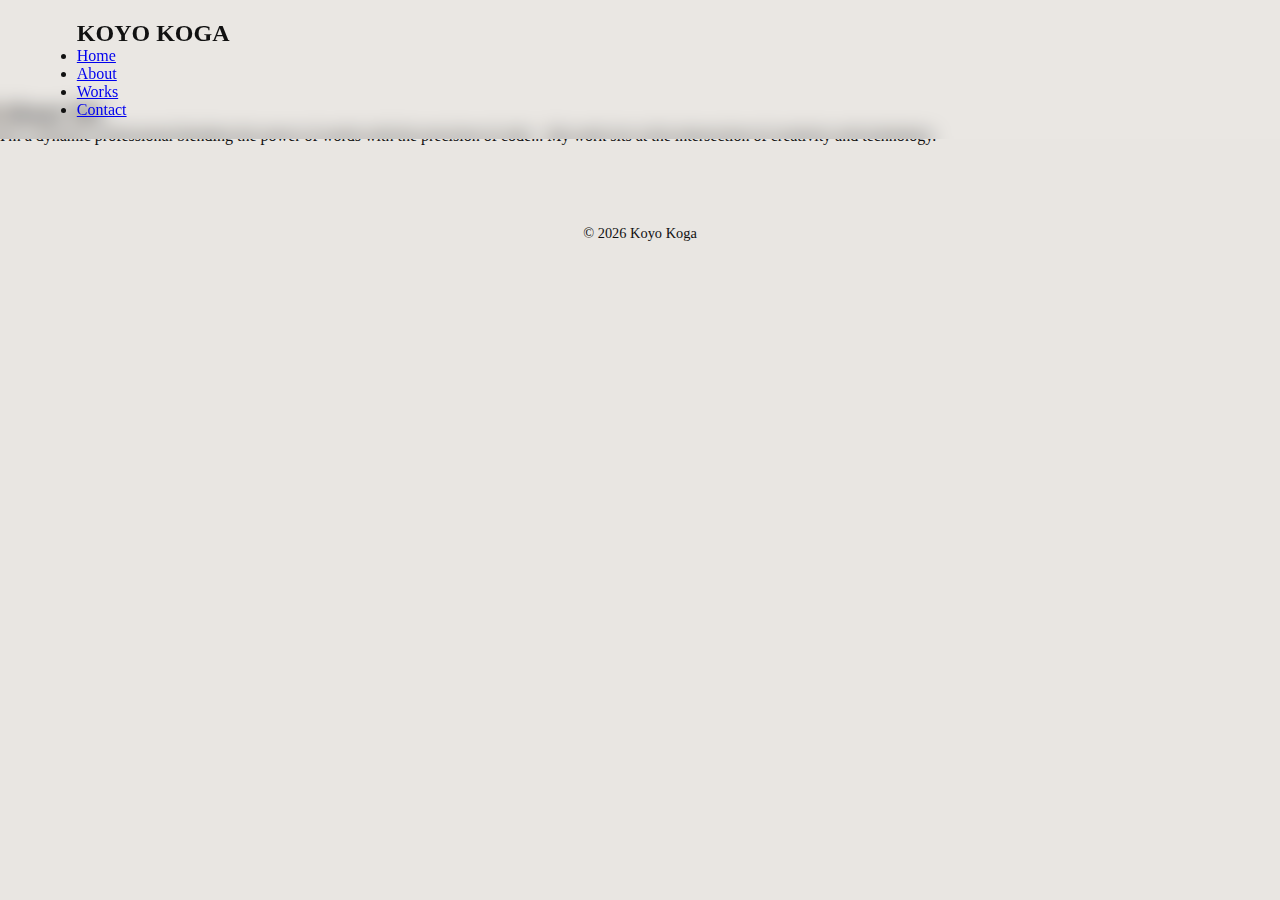
<file: about.html>
<!DOCTYPE html>
<html lang="en">
<head>
  <link href="https://fonts.googleapis.com/css2?family=Orbitron:wght@400;700&display=swap" rel="stylesheet">

<meta charset="UTF-8">
<meta name="viewport" content="width=device-width, initial-scale=1.0">
<title>About | Koyo Koga</title>
<link rel="stylesheet" href="style.css">
</head>
<body>

<nav class="navbar">
  <div class="nav-container">
    <div class="logo">KOYO KOGA</div>
    <ul class="nav-menu">
      <li><a href="index.html">Home</a></li>
      <li><a href="about.html" class="active">About</a></li>
      <li><a href="portfolio.html">Works</a></li>
      <li><a href="contact.html">Contact</a></li>
    </ul>
  </div>
</nav>

<section class="section">
  <div class="content fade-in">
    <h2>About Me</h2>
    <p>
      I'm a dynamic professional blending the power of words with the precision of code...
      My work sits at the intersection of creativity and technology.
    </p>
  </div>
</section>

<footer>
<p>© 2026 Koyo Koga</p>
</footer>

<script src="script.js"></script>
</body>
</html>
</file>
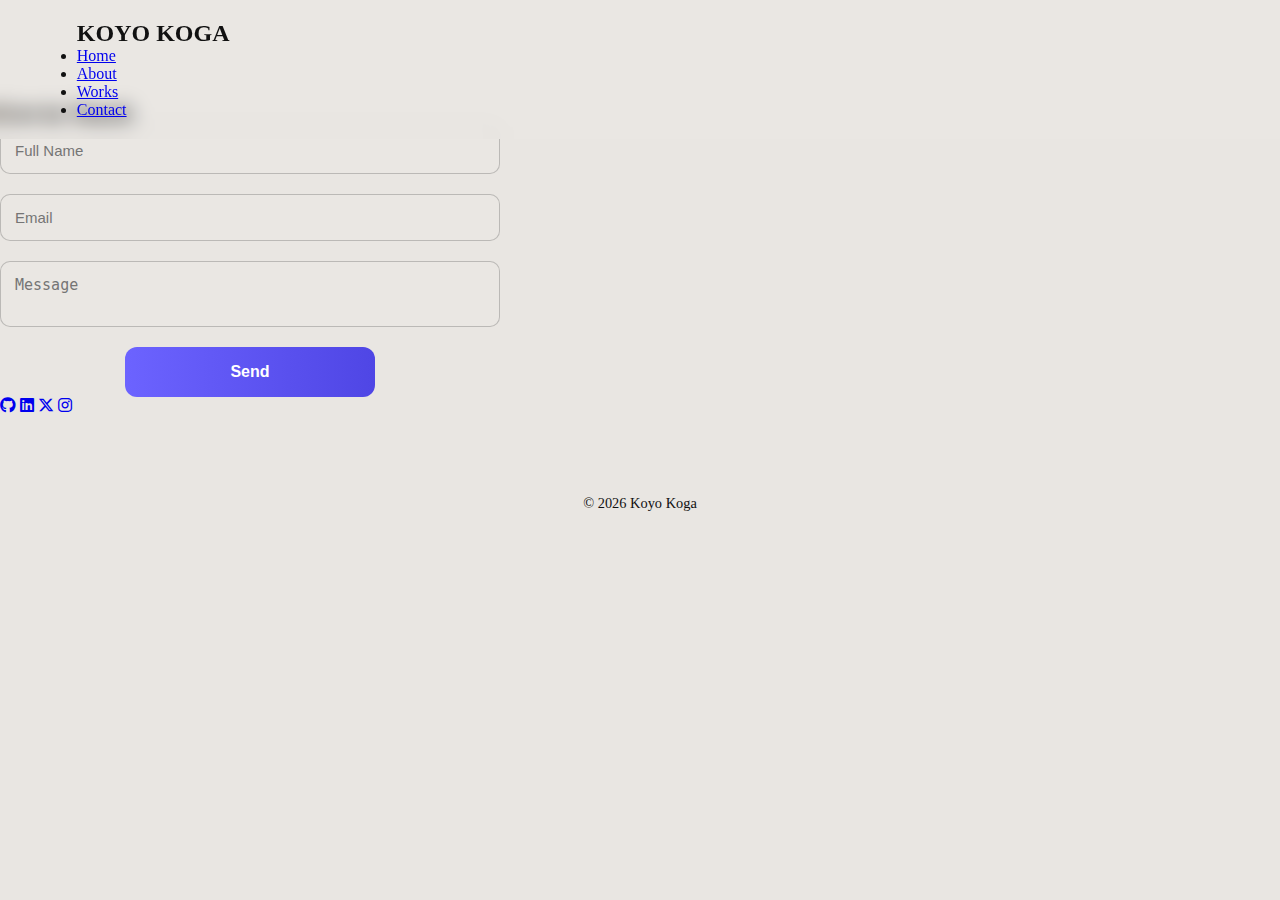
<file: contact.html>
<!DOCTYPE html>
<html>
<head>
  <link href="https://fonts.googleapis.com/css2?family=Orbitron:wght@400;700&display=swap" rel="stylesheet">

<meta charset="UTF-8">
<meta name="viewport" content="width=device-width, initial-scale=1.0">
<title>Contact | Koyo Koga</title>
<link rel="stylesheet" href="style.css">
<link rel="stylesheet" href="https://cdnjs.cloudflare.com/ajax/libs/font-awesome/6.5.0/css/all.min.css"/>
</head>
<body>

<nav class="navbar">
  <div class="nav-container">
    <div class="logo">KOYO KOGA</div>
    <ul class="nav-menu">
      <li><a href="index.html">Home</a></li>
      <li><a href="about.html">About</a></li>
      <li><a href="portfolio.html">Works</a></li>
      <li><a href="contact.html" class="active">Contact</a></li>
    </ul>
  </div>
</nav>

<section class="section">
<div class="content fade-in">
<h2>Get in Touch</h2>

<form action="https://formspree.io/f/mzdardwe" method="POST">
<input type="text" name="name" placeholder="Full Name" required>
<input type="email" name="email" placeholder="Email" required>
<textarea name="message" placeholder="Message" required></textarea>
<button type="submit" class="btn">Send</button>
</form>

<div class="social">
<a href="#"><i class="fa-brands fa-github"></i></a>
<a href="#"><i class="fa-brands fa-linkedin"></i></a>
<a href="#"><i class="fa-brands fa-x-twitter"></i></a>
<a href="#"><i class="fa-brands fa-instagram"></i></a>
</div>

</div>
</section>

<footer>
<p>© 2026 Koyo Koga</p>
</footer>

<script src="script.js"></script>
</body>
</html>
</file>
<file: style.css>
/* ============================= */
/* RESET */
/* ============================= */
* {
  margin: 0;
  padding: 0;
  box-sizing: border-box;
}

body {
  background: #e9e6e2;
  font-family: 'Playfair Display', serif;
  color: #111;
  scroll-behavior: smooth;
  padding-top: 100px;
}

/* ============================= */
/* NAVIGATION BAR */
/* ============================= */
.navbar {
  position: fixed;
  top: 0;
  width: 100%;
  padding: 20px 6%;
  display: flex;
  justify-content: space-between;
  align-items: center;
  background: rgba(255, 255, 255, 0.05);
  backdrop-filter: blur(10px);
  z-index: 1000;
}

.navbar .logo {
  font-weight: 600;
  font-size: 1.5rem;
}

.navbar .nav-links {
  list-style: none;
  display: flex;
  gap: 30px;
}

.navbar .nav-links a {
  text-decoration: none;
  color: #111;
  font-weight: 500;
  transition: 0.3s ease;
}

.navbar .nav-links a:hover {
  opacity: 0.6;
}

/* ============================= */
/* HERO SECTION */
/* ============================= */
.hero {
  display: grid;
  grid-template-columns: 1fr 1fr;
  padding: 80px 6%;
  gap: 60px;
  align-items: center;
}

.hero-left {
  display: flex;
  flex-direction: column;
  gap: 20px;
}

.hero-left img {
  width: 220px;
  max-width: 100%;
  height: auto;
  object-fit: cover;
  border-radius: 8px;
}

.hero-right {
  display: flex;
  flex-direction: column;
  justify-content: space-between;
}

.hero-right h1 {
  font-size: 2.8rem;
  font-weight: 400;
  line-height: 1.2;
}

.hero-info {
  display: flex;
  justify-content: space-between;
  align-items: flex-end;
  margin-top: 40px;
}

.hero-info p {
  font-size: 1rem;
}

.work-btn {
  text-decoration: none;
  color: black;
  font-size: 0.9rem;
  letter-spacing: 2px;
  border-bottom: 1px solid black;
  padding-bottom: 5px;
  transition: 0.3s ease;
}

.work-btn:hover {
  opacity: 0.6;
}

/* ============================= */
/* ABOUT SECTION */
/* ============================= */
.about {
  display: grid;
  grid-template-columns: 1fr 1fr;
  padding: 100px 6%;
  gap: 80px;
  align-items: center;
}

.about-left img {
  width: 280px;
  max-width: 100%;
  height: auto;
  object-fit: cover;
  border-radius: 8px;
}

.about-right h2 {
  font-size: 2.8rem;
  font-weight: 400;
  margin-bottom: 30px;
}

.about-right p {
  font-size: 1.2rem;
  line-height: 1.8;
  max-width: 500px;
}

/* ============================= */
/* WORK SECTION */
/* ============================= */
.work {
  padding: 120px 6%;
}

.work h2 {
  font-size: 3.5rem;
  font-weight: 400;
  margin-bottom: 60px;
}

.work-grid {
  display: grid;
  grid-template-columns: 1fr 1fr;
  gap: 60px;
}

.work-item img {
  width: 100%;
  margin-bottom: 20px;
}

.work-item h3 {
  font-size: 1.2rem;
  margin-bottom: 5px;
}

.work-item p {
  font-size: 1rem;
}

.work-item a {
  text-decoration: none;
  color: #6c63ff;
  font-weight: 500;
  transition: 0.3s ease;
}

.work-item a:hover {
  opacity: 0.7;
}

/* ============================= */
/* CONTACT SECTION */
/* ============================= */
.contact-section {
  max-width: 950px;
  margin: 120px auto;
  padding: 50px 6%;
  background: rgba(255,255,255,0.06);
  backdrop-filter: blur(20px);
  border-radius: 20px;
  border: 1px solid rgba(255,255,255,0.15);
  box-shadow: 0 25px 50px rgba(0,0,0,0.2);
  text-align: center;
  display: flex;
  flex-direction: column;
  align-items: center;
}

.contact-section h2 {
  font-size: 2.5rem;
  margin-bottom: 10px;
}

.contact-section p {
  font-size: 1.1rem;
  margin-bottom: 30px;
  opacity: 0.8;
}

.contact-info {
  margin-bottom: 40px;
  font-size: 1rem;
  line-height: 1.8;
}

/* CENTERED FORM */
form {
  display: flex;
  flex-direction: column;
  gap: 20px;
  width: 100%;
  max-width: 500px;
}

input,
textarea {
  width: 100%;
  padding: 14px;
  border-radius: 10px;
  border: 1px solid rgba(0,0,0,0.2);
  font-size: 15px;
  background: rgba(255,255,255,0.05);
  color: #111;
  transition: all 0.3s ease;
}

input:focus,
textarea:focus {
  outline: none;
  border-color: #6c63ff;
  box-shadow: 0 0 0 3px rgba(108,99,255,0.2);
}

textarea {
  resize: none;
}

button {
  width: 60%;
  max-width: 250px;
  padding: 16px;
  border: none;
  border-radius: 12px;
  background: linear-gradient(90deg, #6c63ff, #4f46e5);
  color: white;
  font-size: 16px;
  font-weight: 600;
  cursor: pointer;
  transition: 0.3s ease;
  align-self: center;
}

button:hover {
  transform: translateY(-3px);
  box-shadow: 0 10px 25px rgba(108,99,255,0.4);
}

/* ============================= */
/* SOCIAL LINKS */
/* ============================= */
.social-section {
  margin-top: 50px;
  padding-top: 30px;
  border-top: 1px solid rgba(0,0,0,0.1);
}

.social-section h3 {
  margin-bottom: 20px;
  font-weight: 500;
}

.social-links {
  display: flex;
  justify-content: center;
  gap: 25px;
  flex-wrap: wrap;
}

.social-links a {
  text-decoration: none;
  color: #111;
  font-size: 16px;
  display: flex;
  align-items: center;
  gap: 8px;
  padding: 10px 18px;
  border-radius: 50px;
  background: rgba(255,255,255,0.05);
  border: 1px solid rgba(0,0,0,0.1);
  transition: 0.3s ease;
}

.social-links a:hover {
  background: linear-gradient(90deg, #6c63ff, #4f46e5);
  transform: translateY(-3px);
}

/* ============================= */
/* FOOTER */
/* ============================= */
footer {
  text-align: center;
  padding: 80px 0;
  font-size: 0.9rem;
}

/* ============================= */
/* RESPONSIVE */
/* ============================= */
@media (max-width: 1024px) {
  .hero,
  .about {
    grid-template-columns: 1fr;
  }

  .work-grid {
    grid-template-columns: 1fr;
  }
}

@media (max-width: 768px) {
  .hero {
    padding: 40px 20px;
  }

  .about {
    padding: 60px 20px;
  }

  .work {
    padding: 80px 20px;
  }

  .contact-section {
    padding: 40px 20px;
  }

  .hero-right h1 {
    font-size: 2rem;
  }
}

.contact-section {
  padding-left: 6%;
  padding-right: 6%;
}
</file>
